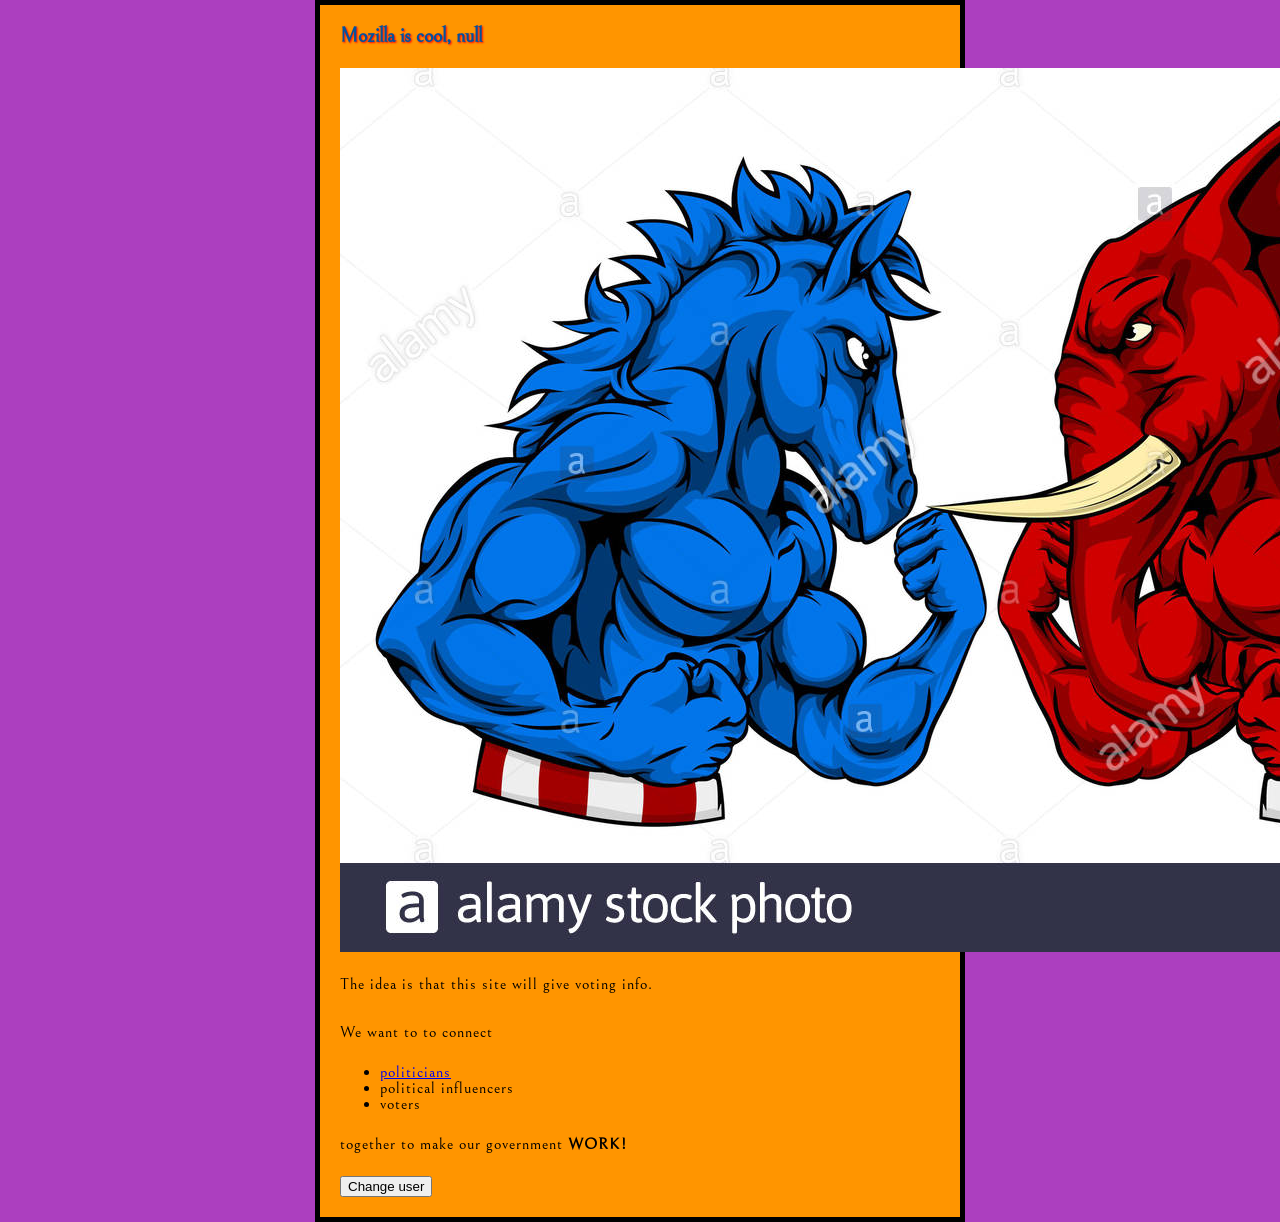
<file: index.html>
<!DOCTYPE html>
<html>
  <head>
    <meta charset="utf-8">
    <title>My test page</title>
    <link href="styles/style.css" rel="stylesheet" type="text/css">
    <link href="https://fonts.googleapis.com/css?family=Bellefair" rel="stylesheet">
  </head>
  <body>
    <h1>Setting up for the voting details </h1>
    <img src="images/donkey-elephant.jpeg" alt="A donkey poised to fight an elephant both with boxing gloves on.">
    <p> The idea is that this site will give voting info.</p>
    <p> We want to to connect</p>
    <ul>
      <li><a href="https://www.senate.gov/senators/index.htm">politicians</a></li>
      <li>political influencers</li>
      <li>voters</li>
    </ul>
    <p> together to make our government <strong>WORK!</strong></p>
    <button>Change user</button>
    <script src="scripts/main.js"></script>
  </body>
</html>
</file>
<file: styles/style.css>
html {
  font-size: 10px; /* px means 'pixels': the base font size is now 10 pixels high  */
  font-family: 'Bellefair', serif;
  background-color: #AC3FBF;
}

body {
  width: 600px;
  margin: 0 auto;
  background-color: #FF9500;
  padding: 0 20px 20px 20px;
  border: 5px solid black;
}

h1 {
  margin: 0;
  padding: 20px 0;
  color: #00539F;
  text-shadow: 1px 1px 2px red;
}

img {
  display: block;
  margin: 0 auto;
}

p, li {
  font-size: 16px;
  line-height: 2;
  letter-spacing: 1px;
}

li {
  line-height: 1;
}
</file>
